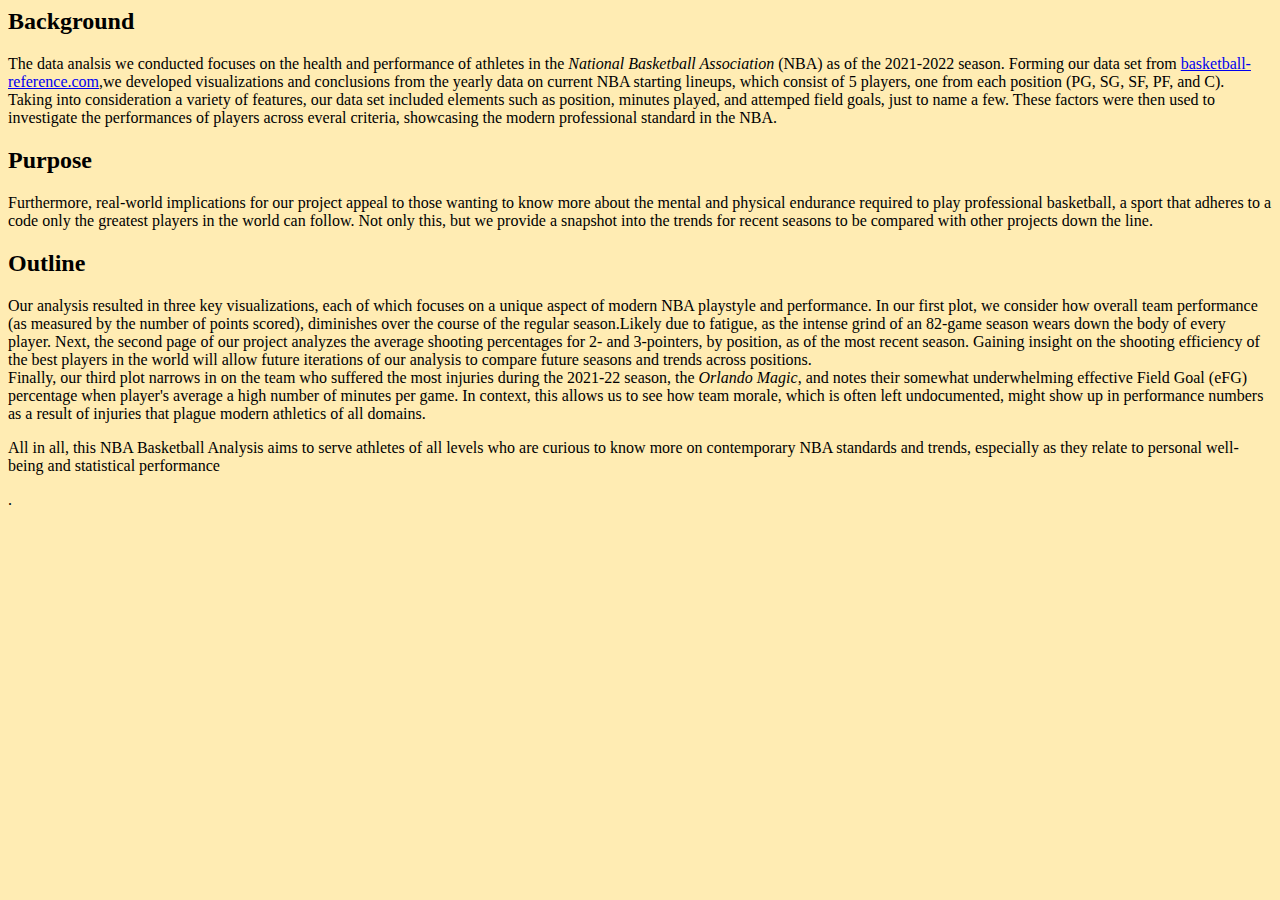
<file: docs/tab_panel_intro_doc.html>
<html>
  <head>
    <title>NBA Statistical Analysis</title>
    <style>
      body {background-color: #FFECB3;
        border: 10px #FFFFFF;
        color: #000000;}
    </style>
  </head>
  <body>
    <style>
      body {background-color: #FFECB3;
        border: 10px #FFFFFF;}
      h2 {color: #000000;}
      p { color: #000000;}
    </style>
    <h2>Background</h2>
    <p>The data analsis we conducted focuses on the health and performance of 
    athletes in the <em>National Basketball Association</em> (NBA) as of the 2021-2022 
    season. Forming our data set from <a href="https://www.basketball-reference.com"
    >basketball-reference.com</a>,we developed visualizations and conclusions from 
    the yearly data on current NBA starting lineups, which consist of 5 players, one
    from each position (PG, SG, SF, PF, and C). Taking into consideration a variety
    of features, our data set included elements such as position, minutes played, and attemped field 
    goals, just to name a few. These factors were then used to investigate the
    performances of players across everal criteria, showcasing the modern professional 
    standard in the NBA.</p>
    <h2>Purpose</h2>
    <p> Furthermore, real-world implications for our project appeal to those
    wanting to know more about the mental and physical endurance required to play
    professional basketball, a sport that adheres to a code only the greatest players
    in the world can follow. Not only this, but we provide a snapshot into the 
    trends for recent seasons to be compared with other projects down the line.</p>
    <h2>Outline</h2>
    <p>Our analysis resulted in three key visualizations, each of which focuses
    on a unique aspect of modern NBA playstyle and performance. In our first plot,
    we consider how overall team performance (as measured by the number of points scored),
    diminishes over the course of the regular season.Likely due to fatigue, as the intense
    grind of an 82-game season wears down the body of every player. Next, the second page 
    of our project analyzes the average shooting percentages for 2- and 3-pointers, by position,
    as of the most recent season. Gaining insight on the shooting efficiency of the
    best players in the world will allow future iterations of our analysis to compare
    future seasons and trends across positions.<br>
    Finally, our third plot narrows in on the team who suffered the most
    injuries during the 2021-22 season, the <i>Orlando Magic</i>, and notes their
    somewhat underwhelming effective Field Goal (eFG) percentage when player's average
    a high number of minutes per game. In context, this allows us to see how team morale,
    which is often left undocumented, might show up in performance numbers as a result of 
    injuries that plague modern athletics of all domains.</p>
    <p>All in all, this NBA Basketball Analysis aims to serve athletes of all levels
    who are curious to know more on contemporary NBA standards and trends, especially
    as they relate to personal well-being and statistical performance</p>.
  </body>
</html>
</file>
